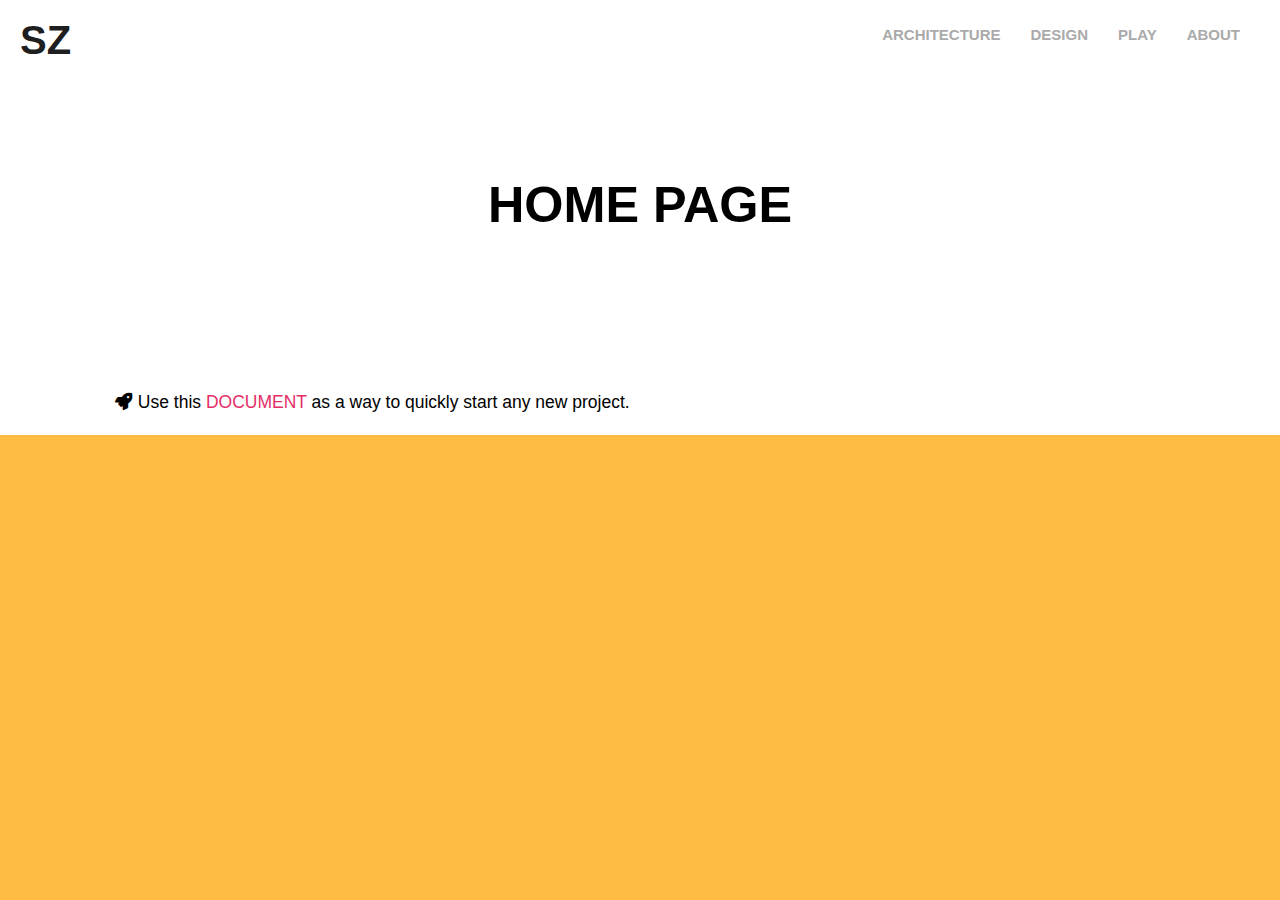
<file: index.html>
<!doctype html>
<html lang="en">

<head>
  <meta charset="utf-8">
  <meta http-equiv="X-UA-Compatible" content="IE=edge">
  <meta http-equiv="Content-Language" content="en">
  <meta http-equiv="Content-Type" content="text/html; charset=utf-8" />
  <title>Home</title>
  <meta name="viewport" content="width=device-width, initial-scale=1, maximum-scale=1, user-scalable=no, shrink-to-fit=no"
  />
  <meta name="description" content="Home Page">

  <!-- Disable tap highlight on IE -->
  <meta name="msapplication-tap-highlight" content="no">



  <meta content="Selena Zhen Portfolio" name="description">
  <meta property="og:image" content="img/logo_square.png" />
  <meta name="viewport" content="width=device-width, initial-scale=1, shrink-to-fit=no">
  <link rel="stylesheet" href="https://maxcdn.bootstrapcdn.com/bootstrap/3.3.7/css/bootstrap.min.css">
  <link rel="shortcut icon" type="image/png" href="img/logo_square.png"/>

  <!-- Search Engine -->
  <meta name="image" content="img/logo_square.png">
  <!-- Schema.org for Google -->
  <meta itemprop="name" content="Selena Zhen Portfolio">
  <meta name="description" content="Selena Zhen Portfolio">
  <meta itemprop="description" content="Selena Zhen Portfolio">
  <meta itemprop="image" content="img/logo_square.png">


  <link rel="stylesheet" href="https://maxcdn.bootstrapcdn.com/bootstrap/4.0.0/css/bootstrap.min.css" integrity="sha384-Gn5384xqQ1aoWXA+058RXPxPg6fy4IWvTNh0E263XmFcJlSAwiGgFAW/dAiS6JXm" crossorigin="anonymous">


<link href="./main.971988509828e9d762c4.css" rel="stylesheet"></head>

<body class="architectureColorBackgroundColor">

<section>
  <div class="largerWrapper">

  <!-- partial already inclues nav bar -->
  
    <nav class="navbar navbar-light navbar-expand-md justify-content-center ">
      <a href="/" class="navbar-brand d-flex w-50 mr-auto  textDesign ">SZ  <span class="sr-only">(current)</span></a>
      <button class="navbar-toggler playLineColor" type="button" data-toggle="collapse" data-target="#collapsingNavbar3">
        <p class="homeColor" id="navbarbutton">menu</p>
      </button>
    
      <div class="navbar-collapse collapse linkUnderlineJump linkLight" id="collapsingNavbar3">
        <ul class="nav navbar-nav ml-auto justify-content-end">
          <li class="nav-item ">
            <a class="nav-link  inactive " href="architecture.html">architecture</a>
          </li>
          <li class="nav-item">
            <a class="nav-link  inactive " href="design.html">design</a>
          </li>
          <li class="nav-item">
            <a class="nav-link  inactive " href="play.html">play</a>
          </li>
          <li class="nav-item">
            <a class="nav-link  inactive " href="/about">about</a>
          </li>
        </ul>
      </div>
    </nav>
    <main role="main" class="container">
  
  <div class="pageTitle">
    <h1>Home Page</h1>
  </div>
          <p class="lead"><i class="fas fa-rocket"></i> Use this <a href="/about">document</a> as a way to quickly start any new project.</p>
  
    </main>
  

  </div>



<script src="https://code.jquery.com/jquery-3.2.1.slim.min.js" integrity="sha384-KJ3o2DKtIkvYIK3UENzmM7KCkRr/rE9/Qpg6aAZGJwFDMVNA/GpGFF93hXpG5KkN" crossorigin="anonymous"></script>
<script src="https://cdnjs.cloudflare.com/ajax/libs/popper.js/1.12.9/umd/popper.min.js" integrity="sha384-ApNbgh9B+Y1QKtv3Rn7W3mgPxhU9K/ScQsAP7hUibX39j7fakFPskvXusvfa0b4Q" crossorigin="anonymous"></script>
<script src="https://maxcdn.bootstrapcdn.com/bootstrap/4.0.0/js/bootstrap.min.js" integrity="sha384-JZR6Spejh4U02d8jOt6vLEHfe/JQGiRRSQQxSfFWpi1MquVdAyjUar5+76PVCmYl" crossorigin="anonymous"></script>


</section>


<script type="text/javascript" src="./assets/scripts/main.971988509828e9d762c4.js"></script></body>

</html>
</file>
